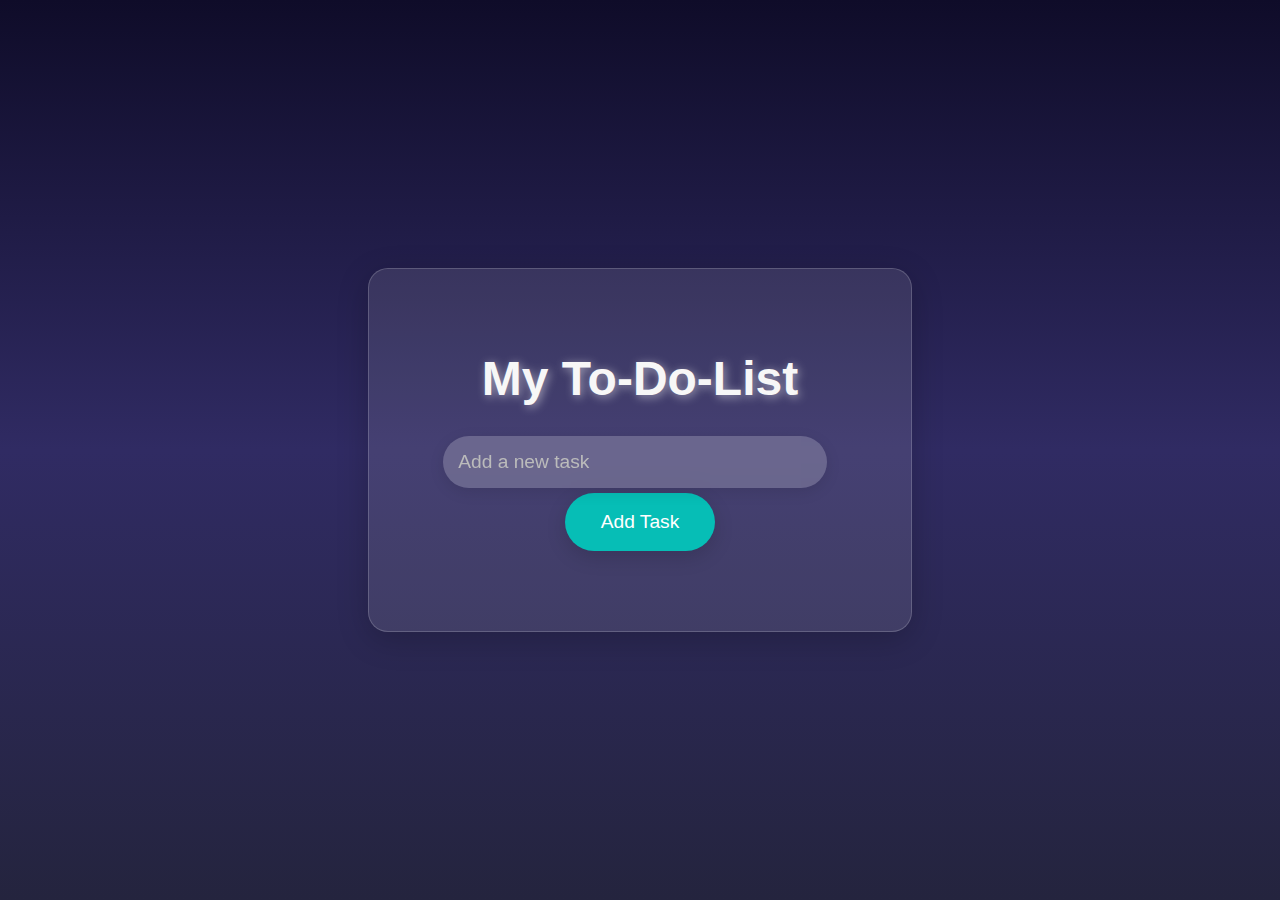
<file: index.html>
<!DOCTYPE html>
<html lang="en">
<head>
    <meta charset="UTF-8">
    <meta name="viewport" content="width=device-width, initial-scale=1.0">
    <title>Herman To Do App</title>
    <link rel="stylesheet" href="./styles.css">
</head>
<body>
    <div id="todoapp">
        <h1>My To-Do-List</h1>
        <form id="todoform">
            <label for="todoinput"> 
                <input type="text" id="todoinput" name="todoinput" placeholder="Add a new task">
            </label>
            <button type="submit">Add Task</button>
        </form>
        <ul id="todolist">
            <!-- Tasks are going to be added here -->
        </ul>
    </div>
    <script src="./index.js"></script>
</body>
</html>
</file>
<file: styles.css>
body {
    font-family: 'Poppins', sans-serif;
    display: flex;
    justify-content: center;
    align-items: center;
    height: 100vh;
    margin: 0;
    background: linear-gradient(#0f0c29, #302b63, #24243e);
    color: #fff;
    overflow: hidden;
}

#todoapp {
    max-width: 85%;
    margin: 0 auto;
    padding: 40px;
    background: rgba(255, 255, 255, 0.1);
    border-radius: 20px;
    box-shadow: 0 8px 32px rgba(0, 0, 0, 0.2);
    text-align: center;
    border: 1px solid rgba(255, 255, 255, 0.18);
}

h1 {
    font-size: 3rem;
    color: #f7f7f7;
    margin-bottom: 30px;
    text-shadow: 2px 2px 10px rgba(255, 255, 255, 0.5);
}

#todoform input[type="text"] {
    width: 65%;
    padding: 15px;
    border: none;
    border-radius: 50px;
    margin-right: 10px;
    font-size: 1.2rem;
    background: rgba(255, 255, 255, 0.2);
    color: #f7f7f7;
    backdrop-filter: blur(10px);
    outline: none;
    box-shadow: 0 4px 15px rgba(0, 0, 0, 0.1);
    transition: background 0.3s ease, transform 0.2s;
}

#todoform input[type="text"]::placeholder {
    color: #bbb;
}

#todoform input[type="text"]:focus {
    background: rgba(255, 255, 255, 0.3);
    transform: scale(1.05);
}

#todoform button {
    padding: 15px 30px;
    background-color: #06beb6;
    color: #fff;
    border: none;
    border-radius: 50px;
    cursor: pointer;
    margin-top: 5px;
    font-size: 1.2rem;
    box-shadow: 0 6px 20px rgba(0, 0, 0, 0.15);
    transition: background-color 0.3s, transform 0.3s;
}

#todoform button:hover {
    background-color: #48b1bf;
}

#todolist {
    list-style: none;
    padding: 0;
    margin-top: 30px;
}

#todolist li {
    background: rgba(255, 255, 255, 0.1);
    margin-top: 15px;
    padding: 15px;
    border-radius: 12px;
    display: flex;
    justify-content: space-between;
    align-items: center;
    font-size: 1.2rem;
    color: #f7f7f7;
    box-shadow: 0 4px 10px rgba(0, 0, 0, 0.1);
}

#todolist li:hover {
    background: rgba(255, 255, 255, 0.2);
    transform: scale(1.02);
}

/* Media queries for each device type */
/* Medium devices (desktops, 768px and up) */
@media (min-width: 768px) and (max-width: 991.98px) {
    #todoapp {
        max-width: 70%;
        padding: 40px;
    }

    #todoform input[type="text"] {
        width: 70%;
    }

    #todoform button {
        padding: 15px 30px;
    }

    #todolist li {
        padding: 15px;
    }
}

/* Large devices (large desktops, 992px and up) */
@media (min-width: 992px) and (max-width: 1199.98px) {
    #todoapp {
        max-width: 65%;
        padding: 45px;
    }

    #todoform input[type="text"] {
        width: 75%;
    }

    #todoform button {
        padding: 16px 32px;
    }

    #todolist li {
        padding: 16px;
    }
}

/* Extra large devices (extra large desktops, 1200px and up) */
@media (min-width: 1200px) {
    #todoapp {
        max-width: 60%;
        padding: 50px;
    }

    #todoform input[type="text"] {
        width: 80%;
    }

    #todoform button {
        padding: 18px 36px;
    }

    #todolist li {
        padding: 18px;
    }
}
</file>
